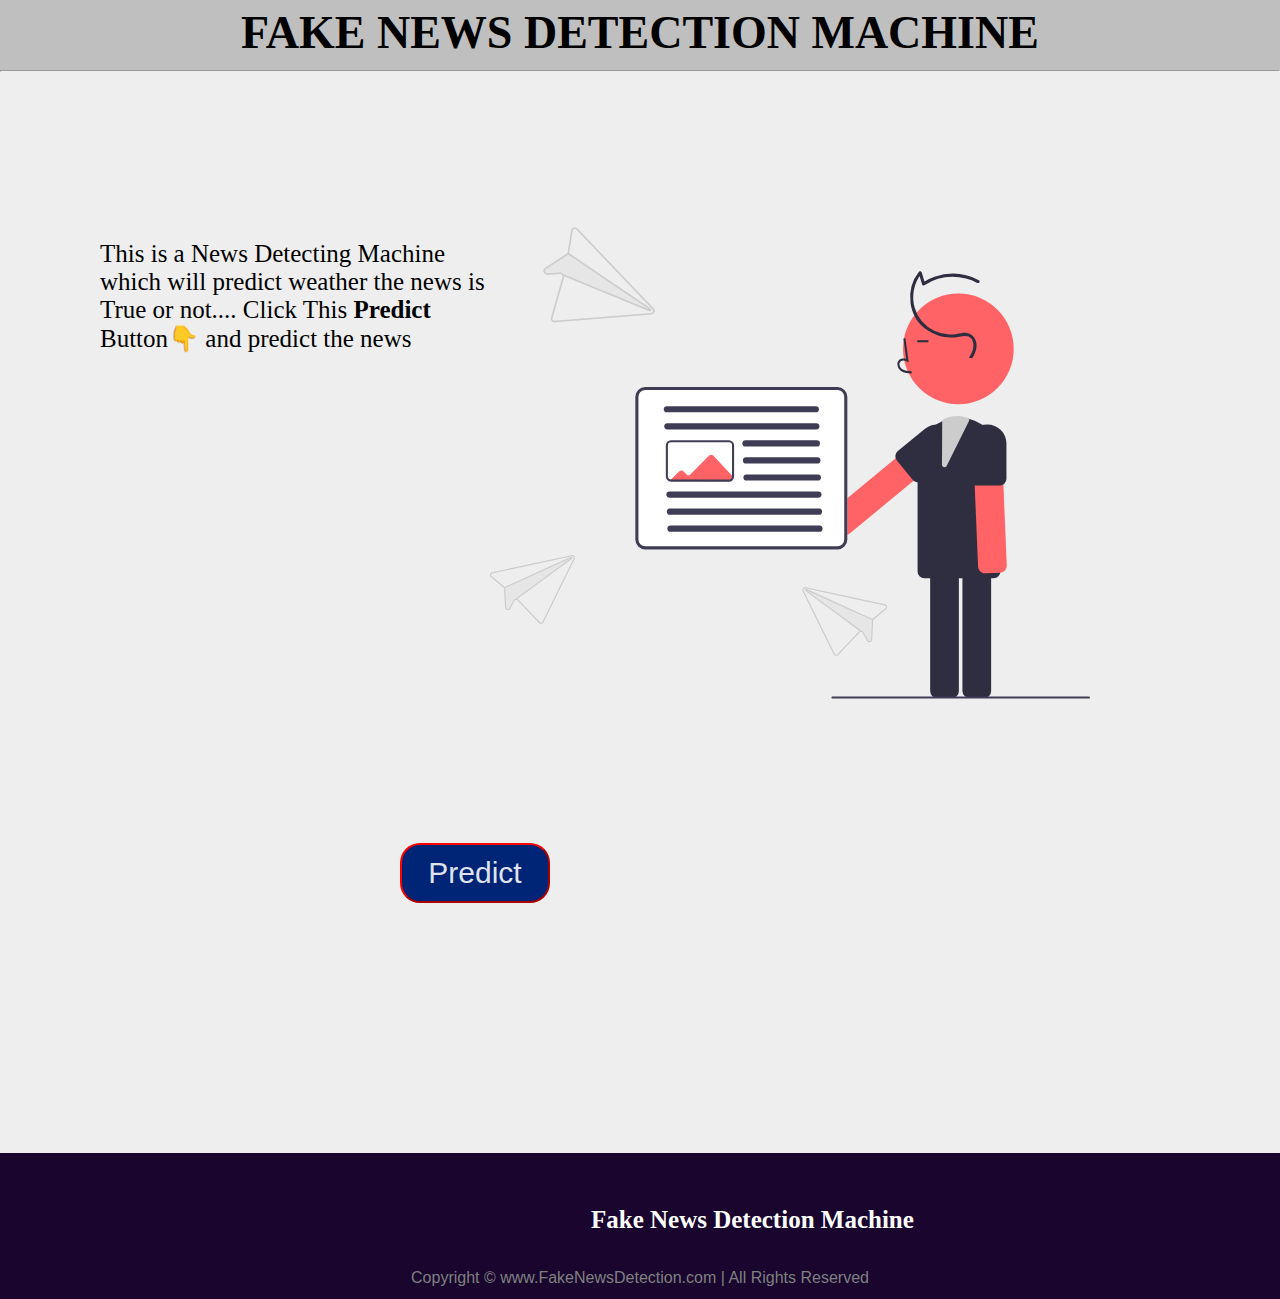
<file: templates/index.html>
<!DOCTYPE html>
<html lang="en">
<head>
    <meta charset="UTF-8">
    <meta name="viewport" content="width=device-width, initial-scale=1.0">
    <title>Fake News Detector</title>
    <!-- <link href="styles.css" rel="stylesheet"> -->
    <style>*{
      padding: 0;
      margin: 0;
  }
  body{
      background-color: rgb(238, 238, 238);
  }
  ul{
      font-size: 23px;
      text-align: center;
      line-height: 1;
      font-family:cursive;
      background-color: rgb(191, 191, 191);
      height: 70px;
  }
  ul li{
      color:rgb(0, 0, 0);
      padding-top: 10px;
      display: inline-block;
      align-content: space-between;
      list-style-type: none;
  }
  ul li:hover{
      color: rgb(255, 0, 0);
      transition: ease-in-out 0.5s;
  }
  .fm{
       margin-top: 100px;
       font-size: 30px;
       font-family: cursive;
       font-weight: bolder;
  }
  #button1{
      margin-top:5rem;
      font-size: 30px;
      cursor: pointer;
      color: rgba(255, 255, 255, 0.888);
      width:150px;
      height:60px;
      font-family:'Franklin Gothic Medium', 'Arial Narrow', Arial, sans-serif;
      border-radius: 20px;
      border-color: red;
      background-color: rgb(0, 37, 118);
      margin-left: 25rem;
  }
  footer {
      background-color: #19052e;
      margin-top: 250px;
  }
  
  .footer {
      display: flex;
      padding: 23px 122px;
  }
  
  footer .first h3 {
      padding-left: 469px;
      padding-top:30px;
      color:white;
      font-size: 25px;
  }
  
  footer .footer-rights {
      text-align: center;
      font-family: 'Lucida Sans', 'Lucida Sans Regular', 'Lucida Grande', 'Lucida Sans Unicode', Geneva, Verdana, sans-serif;
      padding: 12px 0;
      color: gray;
  }
  .fm .news{
      color:rgb(0, 45, 85);
      padding-left: 199px;
  }
  .image1{
      float:right;
      margin-right:190px;
      margin-top:-190px ;
  }
  .image1:hover{
      transform:skew(1deg);
      animation-delay: 3s;
  }
  .para{
      margin-top: 150px;
      font-size: 20px;
      width:400px;
      font-size: 25px;
      font-family:Georgia, 'Times New Roman', Times, serif;
      padding-left:100px;
  }
  </style>
</head>

<body>
    <nav> 
        <ul>
            <li><h1>FAKE NEWS DETECTION MACHINE</h1></li>
        </ul>
    </nav><hr>
    <br>
    
    <div class="contai">
      <p class="para">This is a News Detecting Machine which will predict weather the news is True or not....
        Click This <span><b>Predict</b> Button👇 and predict the news
      </p>
      <img alt="image" class="image1" src="../static/image.svg" width="600px" height="600px">
      <a href="/prediction"><button id="button1">Predict</button></a>

    </div>
    <footer>
      <div class="footer">
        <div class="first">
          <h3>Fake News Detection Machine</h3>
        </div>
      </div>
      <div class="footer-rights">
        Copyright &#169 www.FakeNewsDetection.com | All Rights Reserved
      </div>
    </footer>
</body>

</html>
</file>
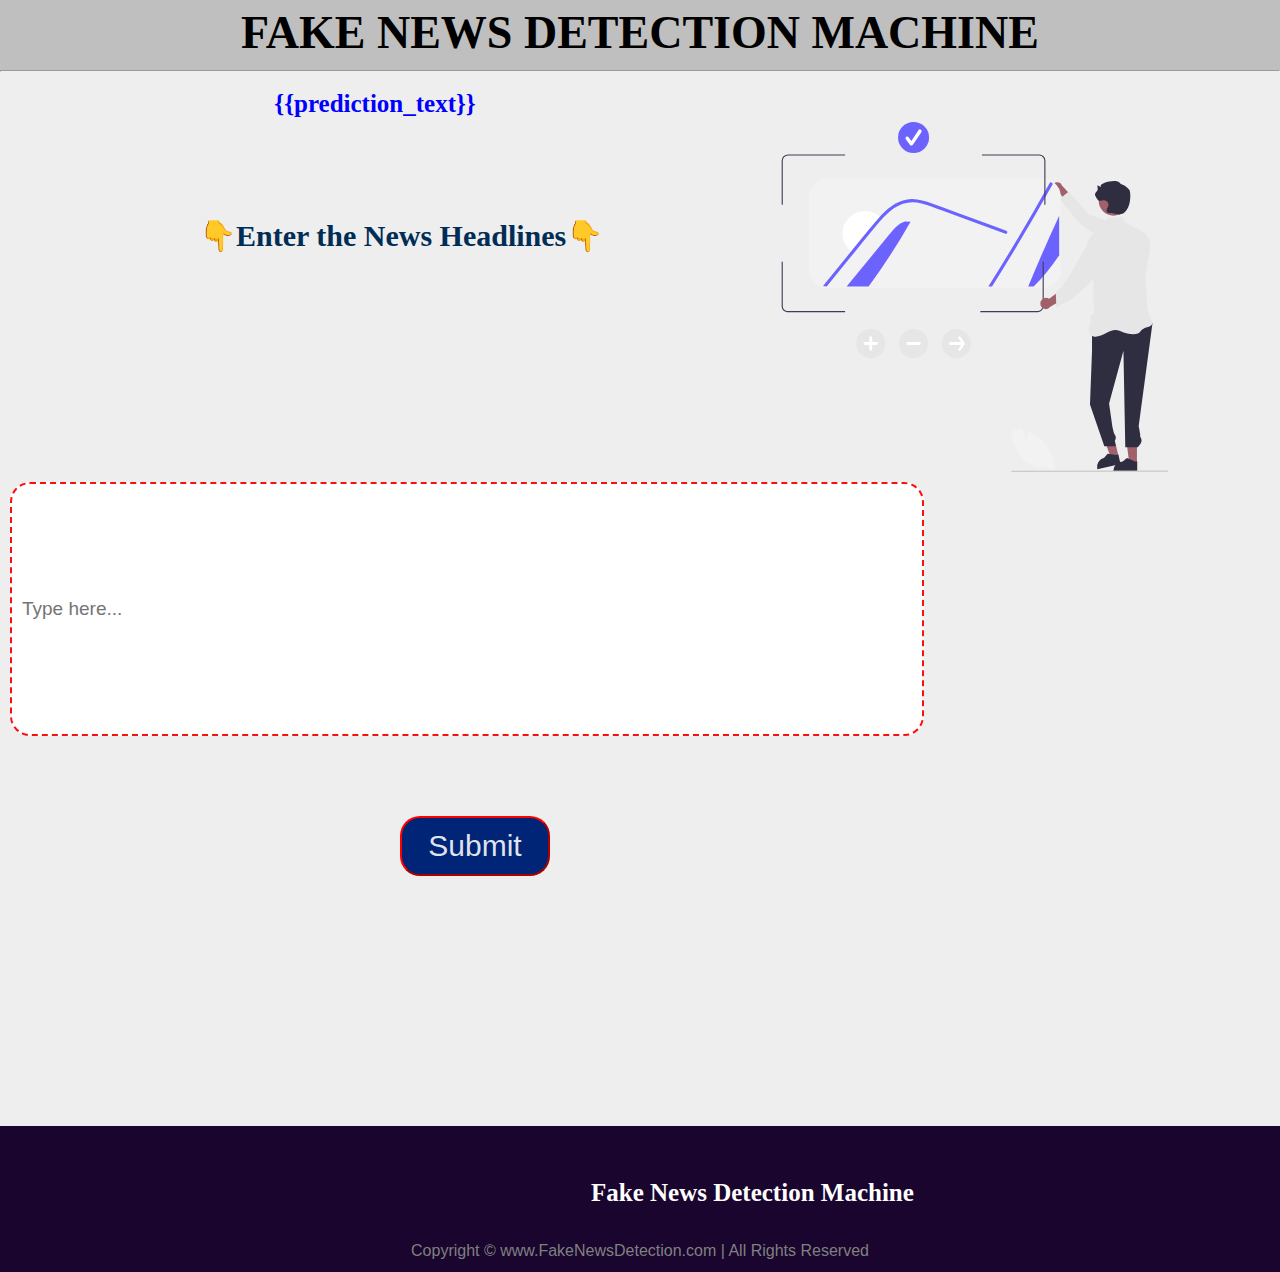
<file: templates/prediction.html>
<!DOCTYPE html>
<html lang="en">
<head>
  <meta charset="UTF-8">
  <meta name="viewport" content="width=device-width, initial-scale=1.0">
  <title>Prediction</title>
  <link href="styles.css" rel="stylesheet">
  <style>
    * {
      padding: 0;
      margin: 0;
    }

    body {
      background-color:rgb(238, 238, 238)
    }
    ul {
      font-size: 23px;
      text-align: center;
      line-height: 1;
      font-family: cursive;
      background-color: rgb(191, 191, 191);
      height: 70px;
    }

    ul li {
      color: rgb(0, 0, 0);
      padding-top: 10px;
      display: inline-block;
      align-content: space-between;
      list-style-type: none;
    }

    ul li:hover {
      color: rgb(255, 0, 0);
      transition: ease-in-out 0.5s;
    }

    .fm {
      margin-top: 100px;
      font-size: 30px;
      font-family: cursive;
      font-weight: bolder;
    }

    #newsHeadline {
      margin-top: 10px;
      height: 250px;
      width: 900px;
      font-size: 19px;
      margin-left: 10px;
      padding-left: 10px;
      border-radius: 20px;
      border-color: rgb(255, 12, 12);
      border-style: dashed;
    }
    .button2 {
      margin-top: 5rem;
      font-size: 30px;
      cursor: pointer;
      color: rgba(255, 255, 255, 0.888);
      width: 150px;
      height: 60px;
      font-family: 'Franklin Gothic Medium', 'Arial Narrow', Arial, sans-serif;
      border-radius: 20px;
      border-color: red;
      background-color: rgb(0, 37, 118);
      margin-left: 25rem;
    }

    footer {
      background-color: #19052e;
      margin-top: 250px;
    }

    .footer {
      display: flex;
      padding: 23px 122px;
    }

    footer .first h3 {
      padding-left: 469px;
      padding-top: 30px;
      color: white;
      font-size: 25px;
    }

    footer .footer-rights {
      text-align: center;
      font-family: 'Lucida Sans', 'Lucida Sans Regular', 'Lucida Grande', 'Lucida Sans Unicode', Geneva, Verdana, sans-serif;
      padding: 12px 0;
      color: gray;
    }
    .fm .news {
      color: rgb(0, 45, 85);
      padding-left: 199px;
    }
    .para {
      margin-top: 150px;
      font-size: 20px;
      width: 400px;
      font-size: 25px;
      font-family: Georgia, 'Times New Roman', Times, serif;
      padding-left: 100px;
    }

    .image2 {
      float: right;
      margin-right: 80px;
      margin-top: 50px;
    }

    .image2:hover {
      transform: skew(1deg);
      animation-delay: 3s;
    }
    .predictnow{
      text-align: center;
      font-size: 25px;
      color: blue;
    }
  </style>
</head>
<body>
  <nav>
    <ul>
      <li>
        <h1> FAKE NEWS DETECTION MACHINE</h1>
      </li>
    </ul>
  </nav>
  <hr>
  <img alt="image" class="image2" src="../static/image2.svg" width="450px" height="350px">
  <br><p class="predictnow"><b>{{prediction_text}}</b></p>
  <form class="fm" action="/prediction"  method="POST">
    <label class="news">👇Enter the News Headlines👇</label>
    <input type="text"  name="news"  id="newsHeadline" placeholder="Type here...">
    <button class="button2">Submit</button>
  </form>
      
  <footer>
    <div class="footer">
      <div class="first">
        <h3>Fake News Detection Machine</h3>
      </div>
    </div>
    <div class="footer-rights">
      Copyright &#169 www.FakeNewsDetection.com | All Rights Reserved
    </div>
  </footer>
</body>

</html>
</file>
<file: templates/styles.css>
*{
    padding: 0;
    margin: 0;
}
body{
    background-color: rgb(255, 255, 255);
}
ul{
    font-size: 23px;
    text-align: center;
    line-height: 1;
    font-family:cursive;
    background-color: rgb(191, 191, 191);
    height: 70px;
}
ul li{
    color:rgb(0, 0, 0);
    padding-top: 10px;
    display: inline-block;
    align-content: space-between;
    list-style-type: none;
}
ul li:hover{
    color: rgb(255, 0, 0);
    transition: ease-in-out 0.5s;
}
.fm{
     margin-top: 100px;
     font-size: 30px;
     font-family: cursive;
     font-weight: bolder;
}
#newsHeadline{
    margin-top:10px;
    height: 250px;
    width:900px;
    font-size: 19px;
    margin-left:10px;
    padding-left:10px;
    border-radius:20px;
    border-color: rgb(255, 12, 12);
    border-style:dashed;
}
#button1{
    margin-top:5rem;
    font-size: 30px;
    cursor: pointer;
    color: rgba(255, 255, 255, 0.888);
    width:150px;
    height:60px;
    font-family:'Franklin Gothic Medium', 'Arial Narrow', Arial, sans-serif;
    border-radius: 20px;
    border-color: red;
    background-color: rgb(0, 37, 118);
    margin-left: 25rem;
}
.button2{
    margin-top:5rem;
    font-size: 30px;
    cursor: pointer;
    color: rgba(255, 255, 255, 0.888);
    width:150px;
    height:60px;
    font-family:'Franklin Gothic Medium', 'Arial Narrow', Arial, sans-serif;
    border-radius: 20px;
    border-color: red;
    background-color: rgb(0, 37, 118);
    margin-left: 25rem;
}
footer {
    background-color: #19052e;
    margin-top: 250px;
}

.footer {
    display: flex;
    padding: 23px 122px;
}

footer .first h3 {
    padding-left: 469px;
    padding-top:30px;
    color:white;
    font-size: 25px;
}

footer .footer-rights {
    text-align: center;
    font-family: 'Lucida Sans', 'Lucida Sans Regular', 'Lucida Grande', 'Lucida Sans Unicode', Geneva, Verdana, sans-serif;
    padding: 12px 0;
    color: gray;
}
.fm .news{
    color:rgb(0, 45, 85);
    padding-left: 199px;
}
.image1{
    float:right;
    margin-right:190px;
    margin-top:-190px ;
}
.image1:hover{
    transform:skew(1deg);
    animation-delay: 3s;
}
.para{
    margin-top: 150px;
    font-size: 20px;
    width:400px;
    font-size: 25px;
    font-family:Georgia, 'Times New Roman', Times, serif;
    padding-left:100px;
}
.image2{
    float:right;
    margin-right:80px;
    margin-top:50px;
}
.image2:hover{
    transform:skew(1deg);
    animation-delay: 3s;
}
</file>
